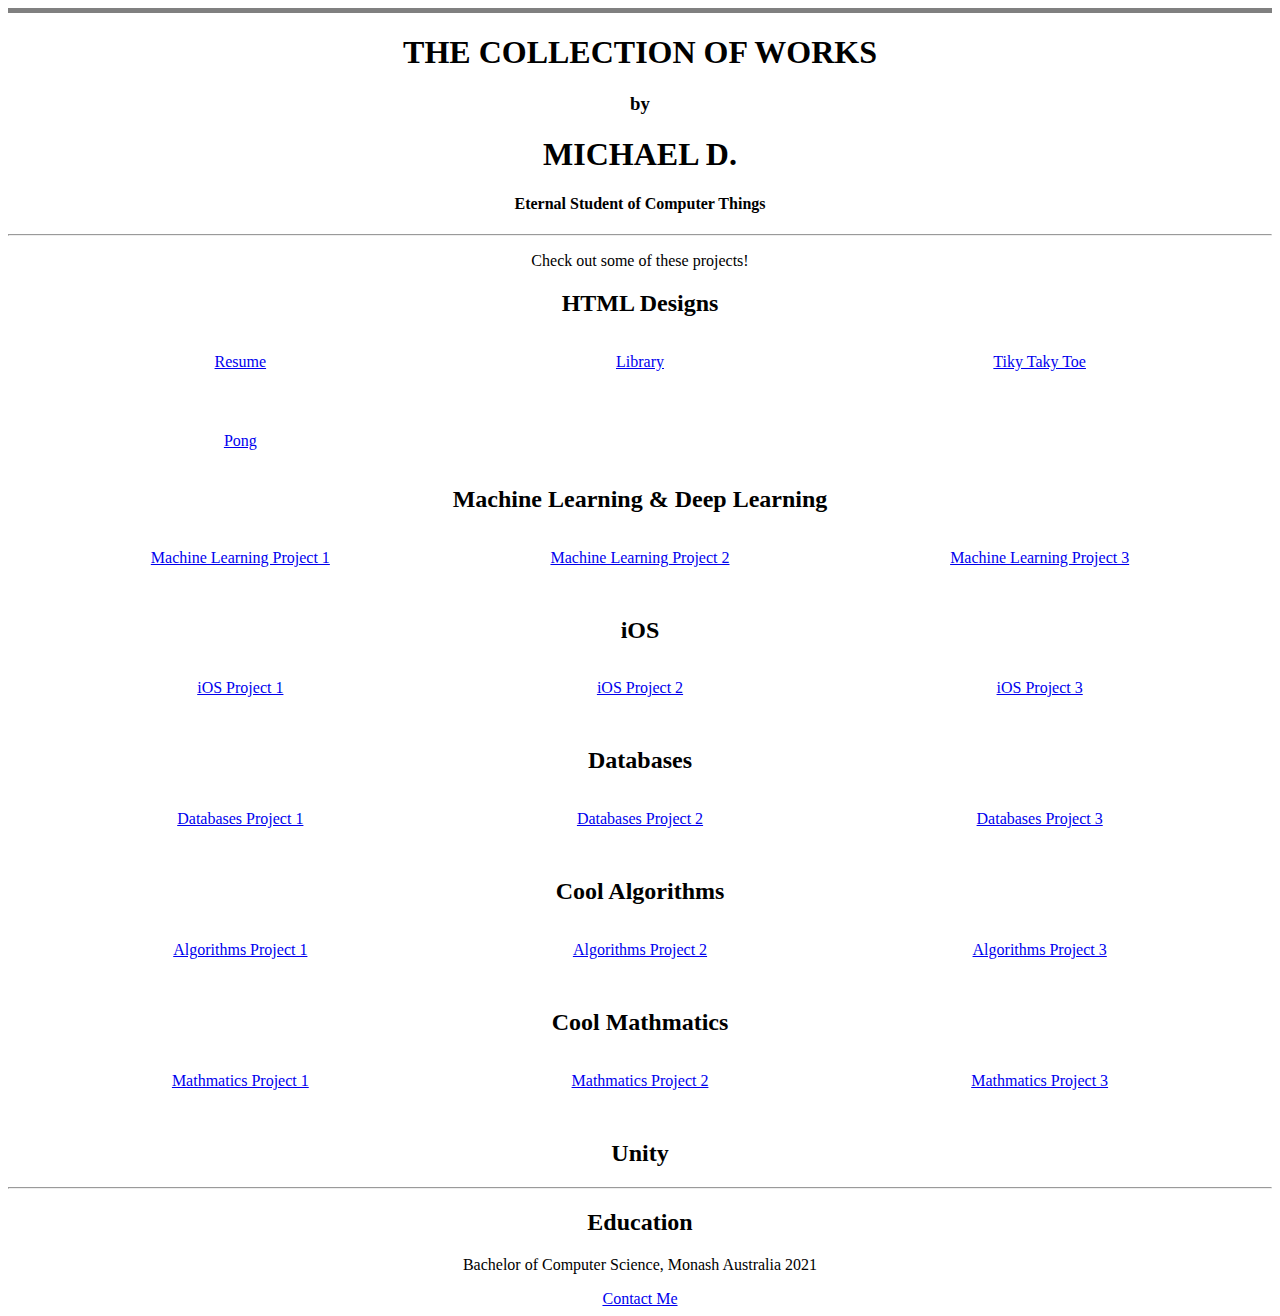
<file: index.html>
<!DOCTYPE html>
<html lang="en">

<head>
    <meta charset="UTF-8">
    <meta name="viewport" content="width=device-width, initial-scale=1.0">
    <title>F-P99CYT</title>
    <link rel="stylesheet" href="style.css">
</head>

<body>
    <hr size="5px" noshade>
    <div class="centre">
        <h1>THE COLLECTION OF WORKS</h1>
        <h3>by</h3>
        <h1>MICHAEL D.</h1>
        <h4>Eternal Student of Computer Things</h4>
    </div>
    <hr>

    <div>
        <p class="centre">Check out some of these projects!</p>
    </div>

    <div>
        <h2 class="centre">HTML Designs</h2>
        <figure class="img_grid centre">
            <!-- <img src="images/eeye.png" alt="Machine Learning"> -->
            <p class="img_grid_desc"> <a href="html_project_1/resume.html">Resume</a></p>
            <p class="img_grid_desc"> <a href="library/library.html">Library</a></p>
            <p class="img_grid_desc"> <a href="proj2_ticktacktoe/ticktack.html">Tiky Taky Toe</a></p>
            <p class="img_grid_desc"> <a href="proj2_ticktacktoe/ticktack.html">Pong</a></p>
        </figure>
    </div>

    <div>
        <h2 class="centre">Machine Learning & Deep Learning</h2>
        <figure class="img_grid centre">
            <!-- <img src="images/eeye.png" alt="Machine Learning"> -->
            <p class="img_grid_desc"> <a href="ml_project_1.html">Machine Learning Project 1</a></p>
            <p class="img_grid_desc"> <a href="ml_project_2.html">Machine Learning Project 2</a></p>
            <p class="img_grid_desc"> <a href="ml_project_3.html">Machine Learning Project 3</a></p>
        </figure>

    </div>

    <div>
        <h2 class="centre">iOS</h2>
        <figure class="img_grid centre">
            <!-- <img src="images/eeye.png" alt="Machine Learning"> -->
            <p class="img_grid_desc"> <a href="iOS_project_1.html">iOS Project 1</a></p>
            <p class="img_grid_desc"> <a href="iOS_project_2.html">iOS Project 2</a></p>
            <p class="img_grid_desc"> <a href="iOS_project_3.html">iOS Project 3</a></p>
        </figure>
    </div>

    <div>
        <h2 class="centre">Databases</h2>
        <figure class="img_grid centre">
            <!-- <img src="images/eeye.png" alt="Machine Learning"> -->
            <p class="img_grid_desc"> <a href="Database_project_1.html">Databases Project 1</a></p>
            <p class="img_grid_desc"> <a href="Database_project_2.html">Databases Project 2</a></p>
            <p class="img_grid_desc"> <a href="Database_project_3.html">Databases Project 3</a></p>
        </figure>
    </div>

    <div>
        <h2 class="centre">Cool Algorithms</h2>
        <figure class="img_grid centre">
            <!-- <img src="images/eeye.png" alt="Machine Learning"> -->
            <p class="img_grid_desc"> <a href="Algorithm_project_1.html">Algorithms Project 1</a></p>
            <p class="img_grid_desc"> <a href="Algorithm_project_2.html">Algorithms Project 2</a></p>
            <p class="img_grid_desc"> <a href="Algorithm_project_3.html">Algorithms Project 3</a></p>
        </figure>
    </div>

    <div>
        <h2 class="centre">Cool Mathmatics</h2>
        <figure class="img_grid centre">
            <!-- <img src="images/eeye.png" alt="Machine Learning"> -->
            <p class="img_grid_desc"> <a href="Mathmatic_project_1.html">Mathmatics Project 1</a></p>
            <p class="img_grid_desc"> <a href="Mathmatic_project_2.html">Mathmatics Project 2</a></p>
            <p class="img_grid_desc"> <a href="Mathmatic_project_3.html">Mathmatics Project 3</a></p>
        </figure>
    </div>

    
    <div>
        <h2 class="centre">Unity</h2>
    </div>

    <hr>
    <div class="centre">
        <h2>Education</h2>
        <p>Bachelor of Computer Science, Monash Australia 2021</p>
        <a href="contact.html">Contact Me</a>
    </div>
</body>

</html>
</file>
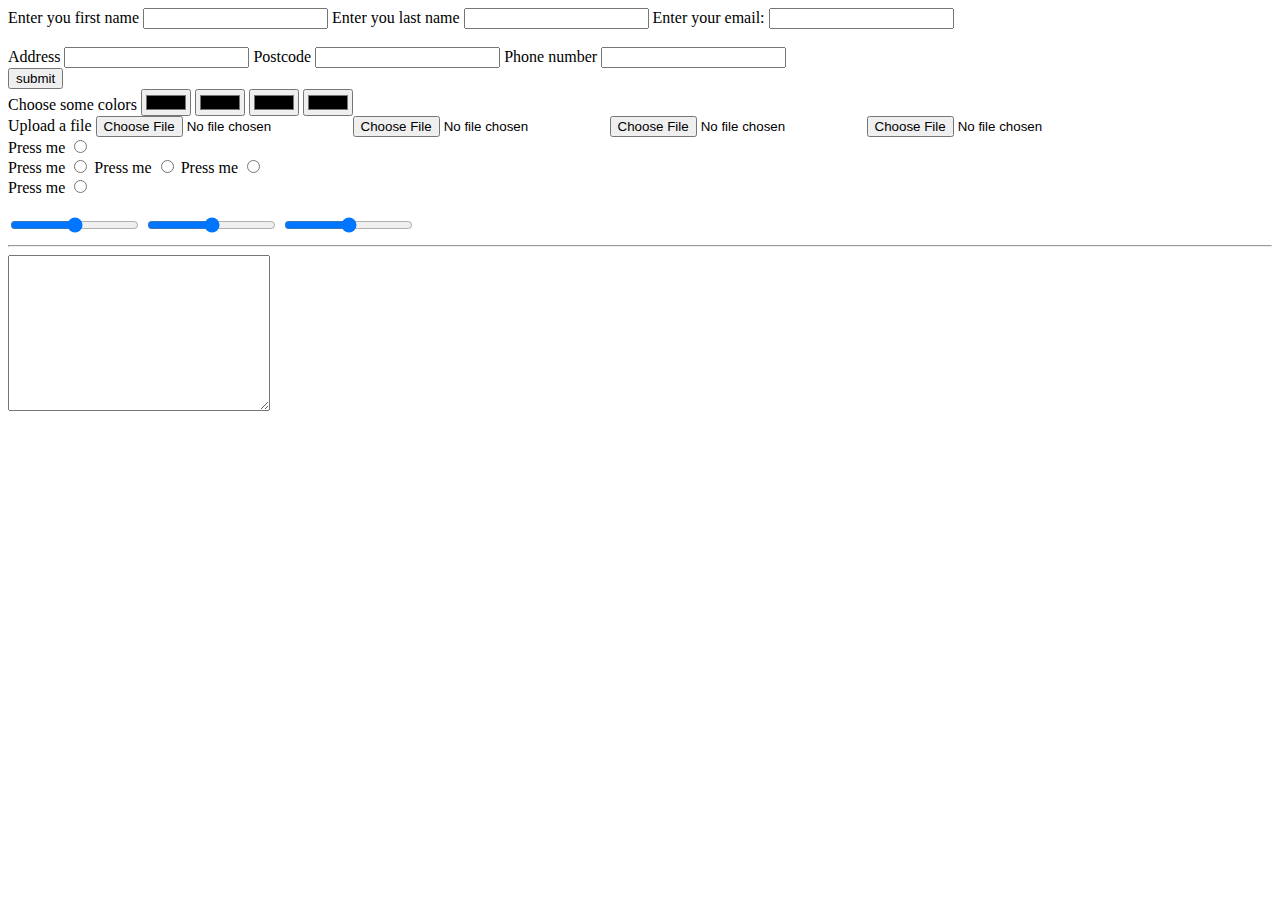
<file: html_project_1/forms.html>
<!DOCTYPE html>
<html lang="en">
<head>
    <meta charset="UTF-8">
    <meta name="viewport" content="width=device-width, initial-scale=1.0">
    <title>Forms to fill in</title>
</head>
<body>
    <form action="">
        <label >Enter you first name </label>
        <input name="fname" type="text" value="">
    
        <label>Enter you last name </label>
        <input name="lname" type="text" value="">
    
        <label for="email">Enter your email: </label>
        <input name="email" type="email" value="">
    </form>

    <br>
    <label>Address </label>
    <input required>

    <label >Postcode </label>
    <input required>

    <label for="email">Phone number </label>
    <input type="email" name="email" id="email" required>
    <br>
    <button>submit</button>
    <br>
    <label for="">Choose some colors</label>
    <input type="color">
    <input type="color">
    <input type="color">
    <input type="color">
    <br>
    <label for="">Upload a file</label>
    <input type="file">
    <input type="file">
    <input type="file">
    <input type="file">
    <br>
    <form action="">
        <label for="">Press me</label>
        <input type="radio">
    </form>
    <label for="">Press me</label>
    <input type="radio">
    <label for="">Press me</label>
    <input type="radio">
    <label for="">Press me</label>
    <input type="radio">
    <form action="">
        <label for="">Press me</label>
        <input type="radio">
    </form>
    <br>
    <input type="range">
    <input type="range">
    <input type="range">

    <hr>

    <textarea name="" id="" cols="30" rows="10"></textarea>
</body>
</html>
</file>
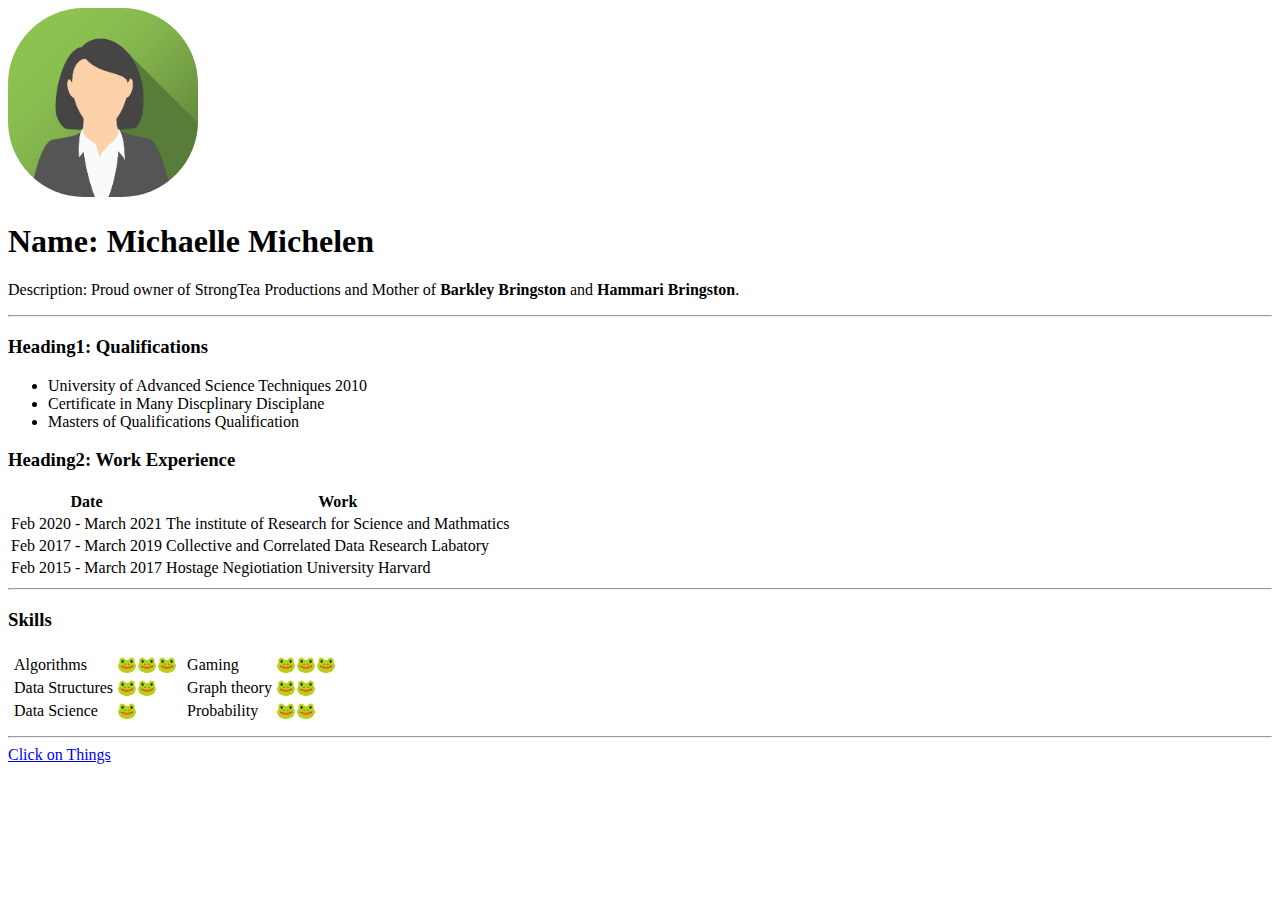
<file: html_project_1/resume.html>
<!DOCTYPE html>
<html lang="en">
<head>
    <meta charset="UTF-8">
    <meta name="viewport" content="width=device-width, initial-scale=1.0">
    <title>Resume Template</title>
    <link rel="stylesheet" href="styles.css">
</head>
<body>
    <img src="empty_avatar2.png" alt="avatar" class="profile_pic">
    <h1>Name: Michaelle Michelen</h1>
    <p>Description: Proud owner of StrongTea Productions and Mother of <strong>Barkley Bringston</strong> and 
        <strong>Hammari Bringston</strong>.</p>
    <hr>
    <h3>Heading1: Qualifications</h3>
    <ul>
        <li>University of Advanced Science Techniques 2010 </li>
        <li>Certificate in Many Discplinary Disciplane</li>
        <li>Masters of Qualifications Qualification</li>
    </ul>

    <h3>Heading2: Work Experience</h3>
    <table>
        <tr>
            <th>Date</th>
            <th>Work</th>
        </tr>
        <tr>
            <td>Feb 2020 - March 2021</td>
            <td>The institute of Research for Science and Mathmatics</td>
        </tr>
        <tr>
            <td>Feb 2017 - March 2019</td>
            <td>Collective and Correlated Data Research Labatory</td>
        </tr>
        <tr>
            <td>Feb 2015 - March 2017</td>
            <td>Hostage Negiotiation University Harvard</td>
        </tr>
    </table>
    <hr>
    <h3>Skills</h3>
    <table>
        <td>
            <table>
                <tr>
                    <td>Algorithms</td>
                    <td>🐸🐸🐸</td>
                </tr>
                <tr>
                    <td>Data Structures</td>
                    <td>🐸🐸</td>
                </tr>
                <tr>
                    <td>Data Science</td>
                    <td>🐸</td>
                <tr>
            </table>
        </td>
        <td>
            <table>
                <tr>
                    <td>Gaming</td>
                    <td>🐸🐸🐸</td>
                </tr>
                <tr>
                    <td>Graph theory</td>
                    <td>🐸🐸</td>
                </tr>
                <tr>
                    <td>Probability</td>
                    <td>🐸🐸</td>
                <tr>
            </table>
        </td>
    </table>
    <hr>

    <a href="forms.html">Click on Things</a>

</body>
</html>
</file>
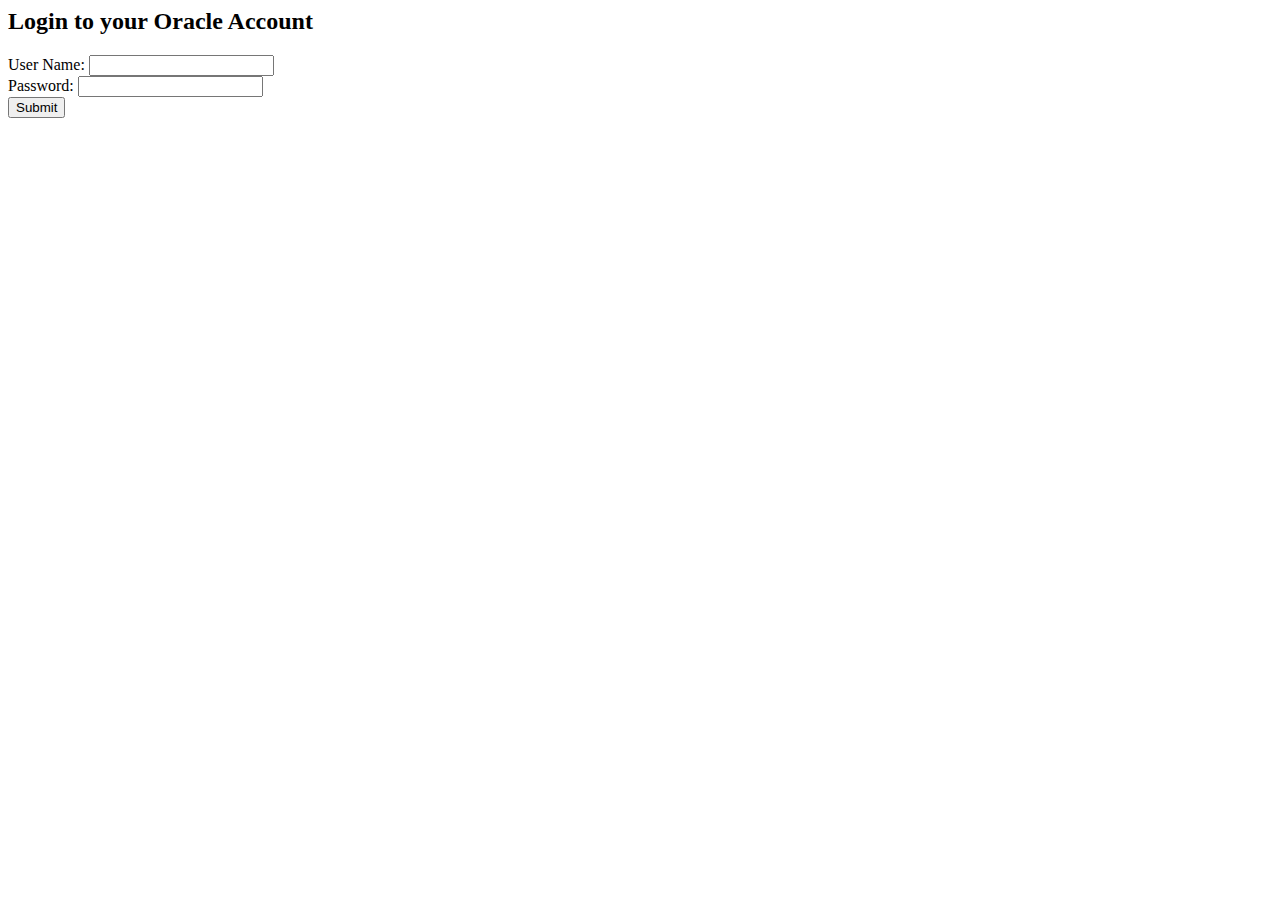
<file: html_server_php/login.html>
<html>

<body>
    <h2>Login to your Oracle Account</h2>
    <form action="disp_uni_student.php" method="post">
        User Name: <input type="text" name="username"><br>
        Password: <input type="password" name="password"><br>
        <input type="submit">
    </form>
</body>

</html>
</file>
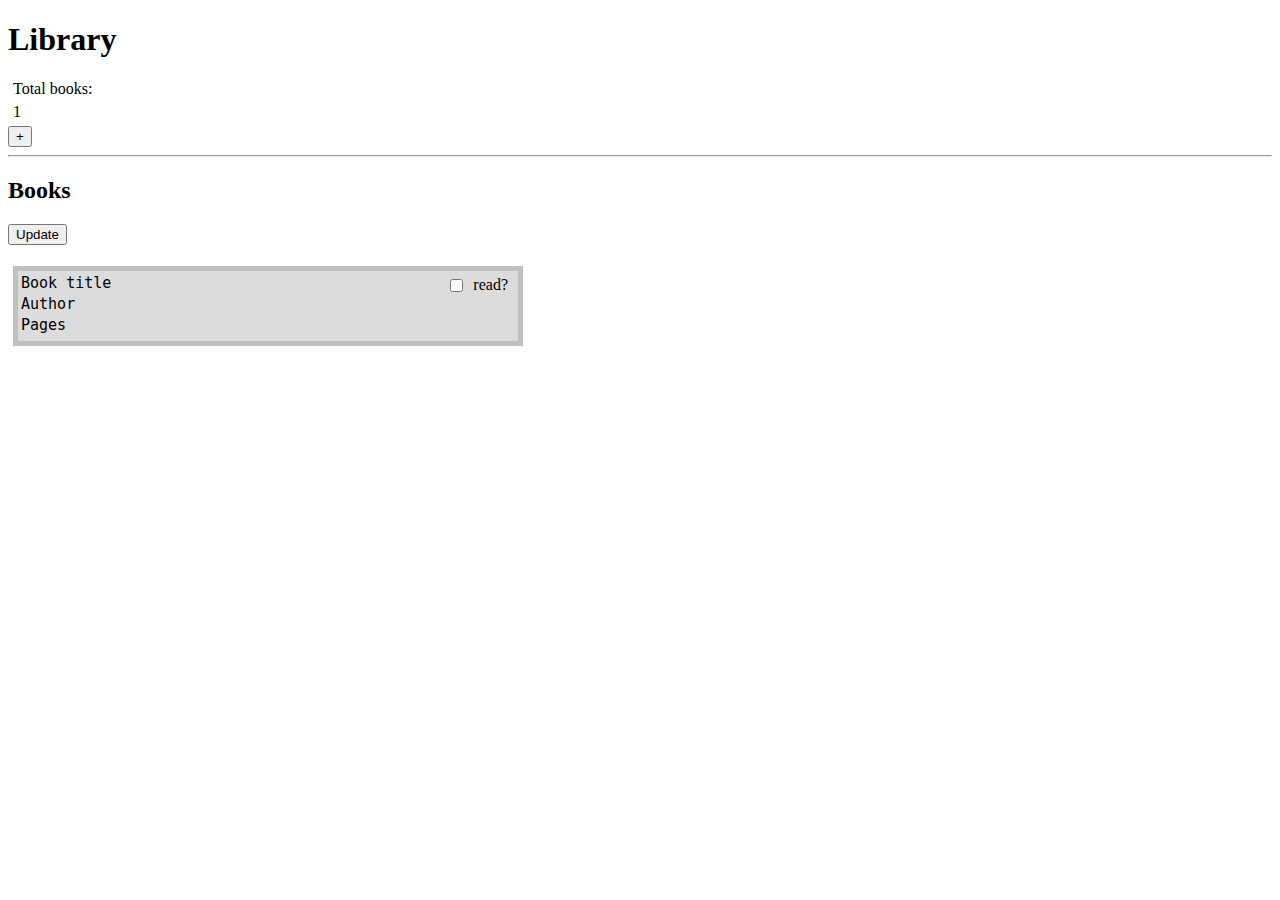
<file: library/library.html>
<!DOCTYPE html>
<html lang="en">

<head>
    <meta charset="UTF-8">
    <meta name="viewport" content="width=device-width, initial-scale=1.0">
    <title>Document</title>
    <link rel="stylesheet" href="library.css">
</head>

<body>
    <div id="popup" class="transparent">
        <h2 id="listTitle">Add Books</h2>
        <button id="popupx" onclick=closePopup()>x</button>
        <form name="addBookForm" action="">
            <table>
                <tr>
                    <td><label for="bookTitle">Book title:</label></td>
                    <td><input type="text" id="bookTitle" name="bookTitle" placeholder=""
                            value="The Dark Side Of The Mind"></td>
                </tr>

                <tr>
                    <td><label for="author">Author:</label></td>
                    <td><input type="text" id="author" name="author" placeholder="" value="Kerry Daynes"></td>
                </tr>

                <tr>
                    <td><label for="pages">Number of Pages:</label></td>
                    <td><input type="text" id="pages" name="pages" placeholder="" value="296"></td>
                </tr>

                <tr>
                    <td><label for="readStatus">has been read?</label></td>
                    <td>
                        <label for="readStatusYes">Yes</label>
                        <input type="radio" id="readStatusYes" name="readStatus">
                        <label for="readStatusNo">No</label>
                        <input type="radio" id="readStatusNo" name="readStatus">
                    </td>
                </tr>
            </table>
            <button type="button" id="btnsubmit" onclick="addBook(); closePopup()">Submit</button>

        </form>
    </div>
    <h1>Library</h1>
    <div id="statistics">
        <p>Total books:</p>
        <p id="totalBooksCounter">0</p>
    </div>


    <button type="button" id="openAddBook" onclick="openAddBook()">+</button>
    <hr>

    <section id="bookdisplay">
        <h2>Books</h2>
        <button id="btnupdate" onclick="updateBooks()">Update</button>
        <ol id="bookList">
        </ol>
            <div class="book">
                <div class="column left">
                <p  class="bookDetails bkTitleDisplay">Book title</p>
                <p  class="bookDetails bkAuthDisplay">Author</p>
                <p  class="bookDetails bkPageDisplay">Pages</p>
            </div>
            <div class="column right">
                <label for="hasread" class="bookHasRead">read?</label>
                <input type="checkbox" id="hasread" class="bookHasRead">
            </div>

        </div>

        
        
    </section>
    
    <script src="https://ajax.googleapis.com/ajax/libs/jquery/3.1.0/jquery.min.js"></script>
    <script src="library.js"></script>
</body>

</html>
</file>
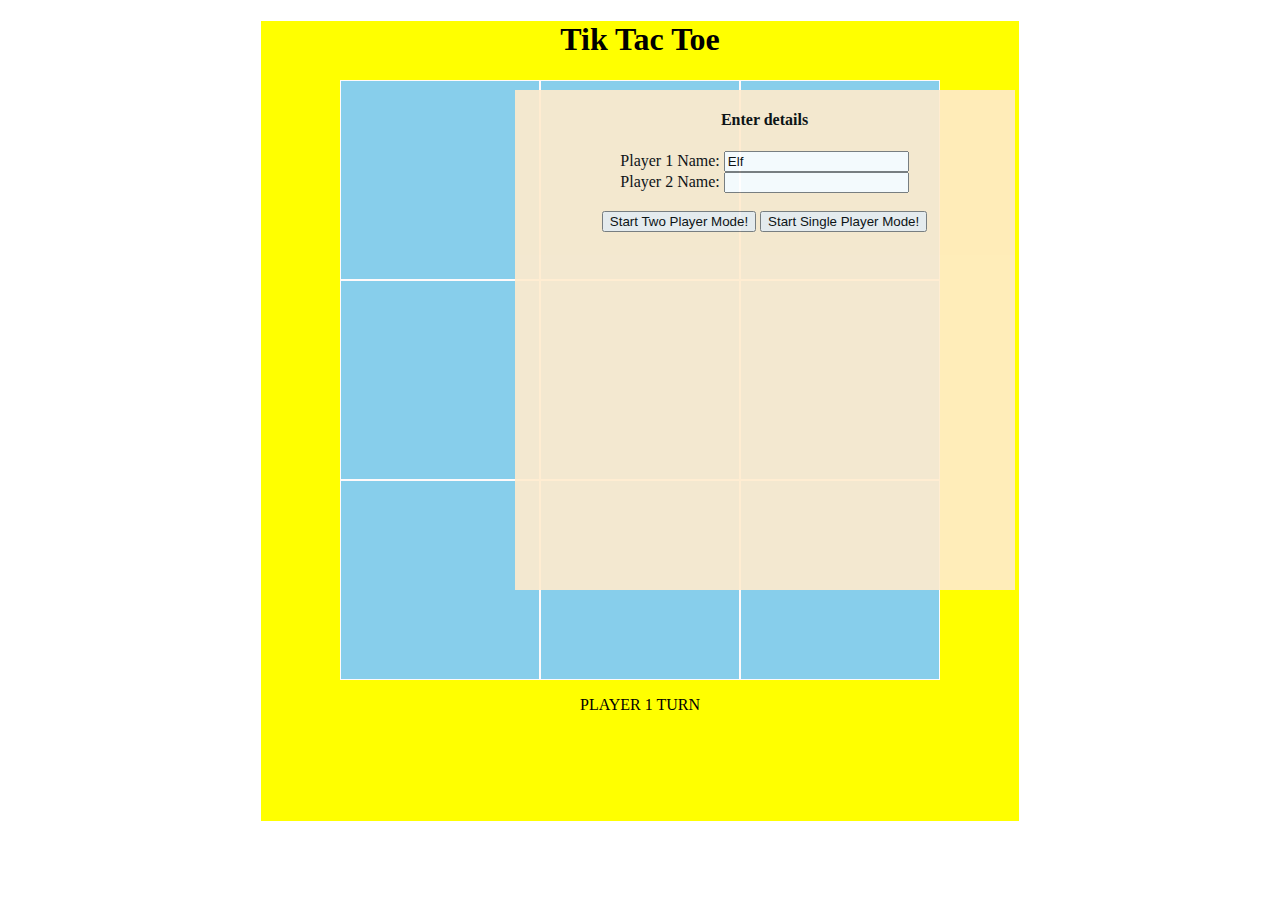
<file: proj2_ticktacktoe/ticktack.html>
<!DOCTYPE html>
<html lang="en">
<head>
    <meta charset="UTF-8">
    <meta name="viewport" content="width=device-width, initial-scale=1.0">
    <title>Document</title>
    <link rel="stylesheet" href="ticktack.css">
</head>
<body>
    <div id="gamescreen">
        <h1>Tik Tac Toe</h1>

        <div id="mainscreen">
            <h4>Enter details</h4>
            <label for="p1name">Player 1 Name:</label>
            <input  id = "p1name" type="text" value="Elf">
            <br>
            <label for="p2name">Player 2 Name:</label>
            <input  id = "p2name" type="text">
            <br>
            <br>
            <button id="start2PBut" onclick="setUpGame(2)">Start Two Player Mode!</button>
            <button id="start1PBut" onclick="setUpGame(1)">Start Single Player Mode!</button>
        </div>
        <h4 id="winnertext" >P</h4>
        <div class="grid-container" id="board">

            <div class="grid-item" id="1,1" >
                <input type="button" class="tiktacsquare" >
            </div>
            <div class="grid-item" id="1,2">
                <input type="button" class="tiktacsquare" >
            </div>
            <div class="grid-item" id="1,3">
                <input type="button" class="tiktacsquare" >
            </div>
            <div class="grid-item" id="2,1">
                <input type="button" class="tiktacsquare" >
            </div>
            <div class="grid-item" id="2,2">
                <input type="button" class="tiktacsquare" >
            </div>
            <div class="grid-item" id="2,3">
                <input type="button" class="tiktacsquare" >
            </div>
            <div class="grid-item" id="3,1">
                <input type="button" class="tiktacsquare" >
            </div>
            <div class="grid-item" id="3,2">
                <input type="button" class="tiktacsquare" >
            </div>
            <div class="grid-item" id="3,3">
                <input type="button" class="tiktacsquare" >
            </div>
      </div>
      <div class="turnclock">
        <p id="turntext">PLAYER 1 TURN</p>
    </div>
        
    </div>

    <audio id="player1Sound">
        <source src="placeCircle.wav" type="audio/wav" >
    </audio>
    <audio id="player2Sound">
        <source src="placeCross.wav" type="audio/wav" >
    </audio>

    <script src="https://ajax.googleapis.com/ajax/libs/jquery/3.1.0/jquery.min.js"></script>
    <script src="ticktack.js"></script>
</body>
</html>
</file>
<file: style.css>
.centre {
    text-align: center;
}

.img_grid {
    display: grid;
    grid-template-columns: repeat(3, 1fr);
    grid-template-rows: repeat(1, 5vw);
    grid-gap: 15px;
}

.img_grid_desc {
    
}
</file>
<file: html_project_1/styles.css>
.profile_pic {
    border-radius: 40%;
    height: 15%;
    width: 15%;
}
</file>
<file: library/library.css>
#popup {
    position: absolute;
    width: 50%;
    height: 50%;
    background-color: cornsilk;
    text-align: left;
    top: 25%;
    left: 25%;
    border-color: black;
    border-style: solid;
}

.transparent {
    visibility: hidden;
}

#popupx {
    position: absolute;
    top: 0%;
    right: 0%;
    background-color: cornflowerblue;
}

.book {
    height: 70px;
    width: 500px;
    background-color: gainsboro;
    display: inline-block;
    overflow: hidden;
    border: thick solid silver;
    margin: 5px;
}


.bookDetails {
    margin-top: 5px;
    margin-left: 10px;
    font-size: 15px;
    font-family: monospace;
}

.bookHasRead {
    float: right;
    margin-top: 5px;
    margin-right: 10px;
}

#hasread {
    margin-top: 8px;
}

#totalBooksCounter {
    position: relative;
    
}

p {
    margin: 5px;
}

#bookdisplay p {
    width: 75%;
    margin: 3px;
}

.column {
    float: left;
}

.column.left {
    width: 75%;
}

.column.right {
    width: 25%;
}
</file>
<file: proj2_ticktacktoe/ticktack.css>
body {
    text-align: center;
}

#gamescreen {
    background-color:yellow;
    margin: 0% 20% 0 20%;
    height: 800px;
}

#board {
    background-color: teal;
    width: 600px;
    height: 600px;
    margin-left: 33%;
    margin: 0 auto;
    /* display: ruby; */
}

#winnertext {
    position: absolute;
    left: 45%;
    top: 25%;
    font-size: 50px;
    font-family: cursive;
    display: none;
    
}
#mainscreen {
    position: absolute;
    background-color: blanchedalmond;
    width: 500px;
    height: 500px;
    margin: 0;
    opacity: 0.9;
    top: 10%;
    left: 40.2%;
    right: 0;
    bottom: 0;
}

.grid-container {
    display: grid;
    grid-template-columns: auto auto auto;
    padding: 0px;
    width: 50%;
    height: 50%;
    margin-top: ;

  }

  .grid-item {
    background-color:skyblue;
    border: 1px solid snow;
    padding: 20px;
    font-size: 30px;
    text-align: center;
    box-sizing: border-box;
  }

  .tiktacsquare {
    box-sizing: border-box;
    width: 100%;
    height: 100%;
    background-color: skyblue;
    border: 0;
    outline:none;
  }

  .p1mark {
      background-color: slateblue;
  }

  .p2mark {
      background-color:whitesmoke;
  }
</file>
